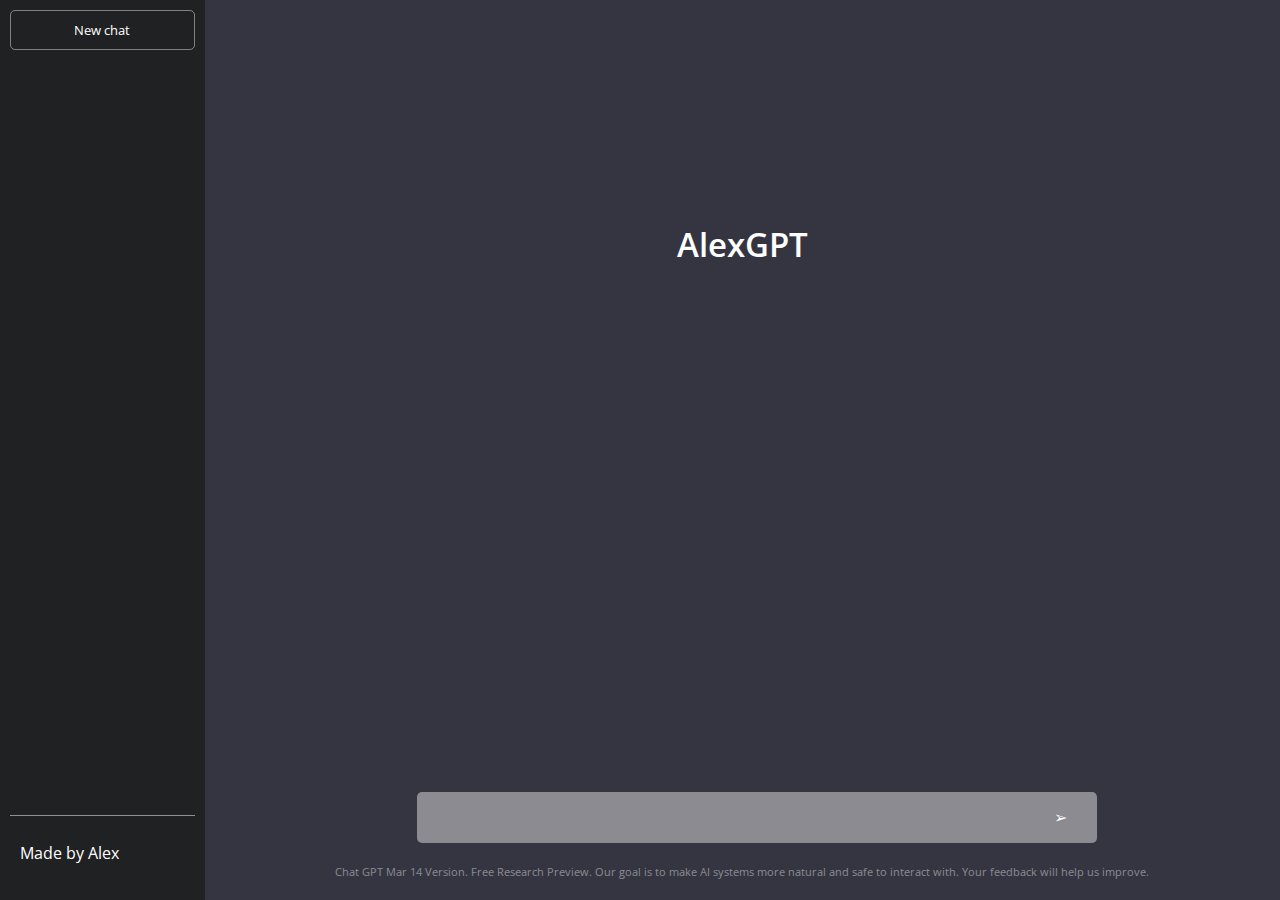
<file: AutoFill/index.html>
<!DOCTYPE html>
<html lang="en">
<head>
    <meta charset="UTF-8">
    <meta http-equiv="X-UA-Compatible" content="IE=edge">
    <meta name="viewport" content="width=device-width, initial-scale=1.0">
    <title>Document</title>
    <link rel = "stylesheet" href = "styles.css">
</head>
<body>
    <section class = "side-bar">
        <button>New chat</button>
        <div class = "history"></div>
        <nav>
            <p>Made by Alex</p>
        </div>
    </section>
    <section class ="main">
        <h1>AlexGPT</h1>
        <div class = "bottom-section">
            <p id = "output"></p>
            <div class = "input-container">
                <input/>
                <div id = "submit">➢</div>
            </div>
        <p class = "info">Chat GPT  Mar 14 Version. Free Research Preview.
            Our goal is to make AI systems more natural and safe to interact with.
        Your feedback will help us improve. 
    </p>
</div>
    </section>
    <script src = "app.js"></script>
</body>
</html>
</file>
<file: AutoFill/styles.css>
@import url('https://fonts.googleapis.com/css2?family=Open+Sans:wght@300;400;500;600;700;800&display=swap');
*{
    color: #fff;
    font-family: 'Open Sans', sans-serif;
}
body{
    margin: 0;
    padding: 0;
    background-color: #343541;
    display: flex;
}

h1 {
    font-size: 33px;
    font-weight: 600;
    padding: 200px 0;
}

.side-bar{
    background-color: #202123;
    width: 244px;
    height: 100vh;
    display: flex;
    flex-direction: column;
    justify-content: space-between;
}

.main{
    display: flex;
    flex-direction: column;
    align-items: center;
    text-align: center;
    width: 100%;
    justify-content: space-between;
    height: 100vh;
}

.info{
    color: rgba(225,225,225,0.5);
    font-size: 11px;
    padding: 10px;
}

input{
    border: none;
    background-color: rgba(225,225,225,0.5);
    width: 100%;
    font-size: 20px;
    padding: 12px 15px;
    border-radius: 5px;
    box-shadow: rgb(0,0,0,0.05) 0 54px 55px,
    rgb(0,0,0,0.05) 0 54px 55px,
    rgb(0,0,0,0.05) 0 54px 55px,
    rgb(0,0,0,0.05) 0 54px 55px,
    rgb(0,0,0,0.05) 0 54px 55px,
}

input:focus{
    outline: none;
}

.input-container {
    width: 100%;
    max-width: 650px;
}

.bottom-section {
    display: flex;
    width: 100%;
    flex-direction: column;
    justify-content: center;
    align-items: center;
}

.input-container{
    position: relative;
    width: 100%;
    max-width: 650px;
}

.input-container #submit {
    position: absolute;
    right: 0;
    bottom: 15px;
    cursor: pointer;
}

button {
    border: solid 0.5px rgba(225, 225, 225, 0.5);
    background-color: transparent;
    border-radius: 5px;
    padding: 10px;
    margin: 10px;
}
nav{
    border-top: solid 0.5px rgba(255, 255, 255, 0.5);
    padding: 10px;
    margin: 10px;
}
.history{
    padding: 10px;
    margin: 10px;
    display: flex;
    flex-direction: column;
    height: 100%;
}

.history p{
    cursor: pointer;

}
</file>
